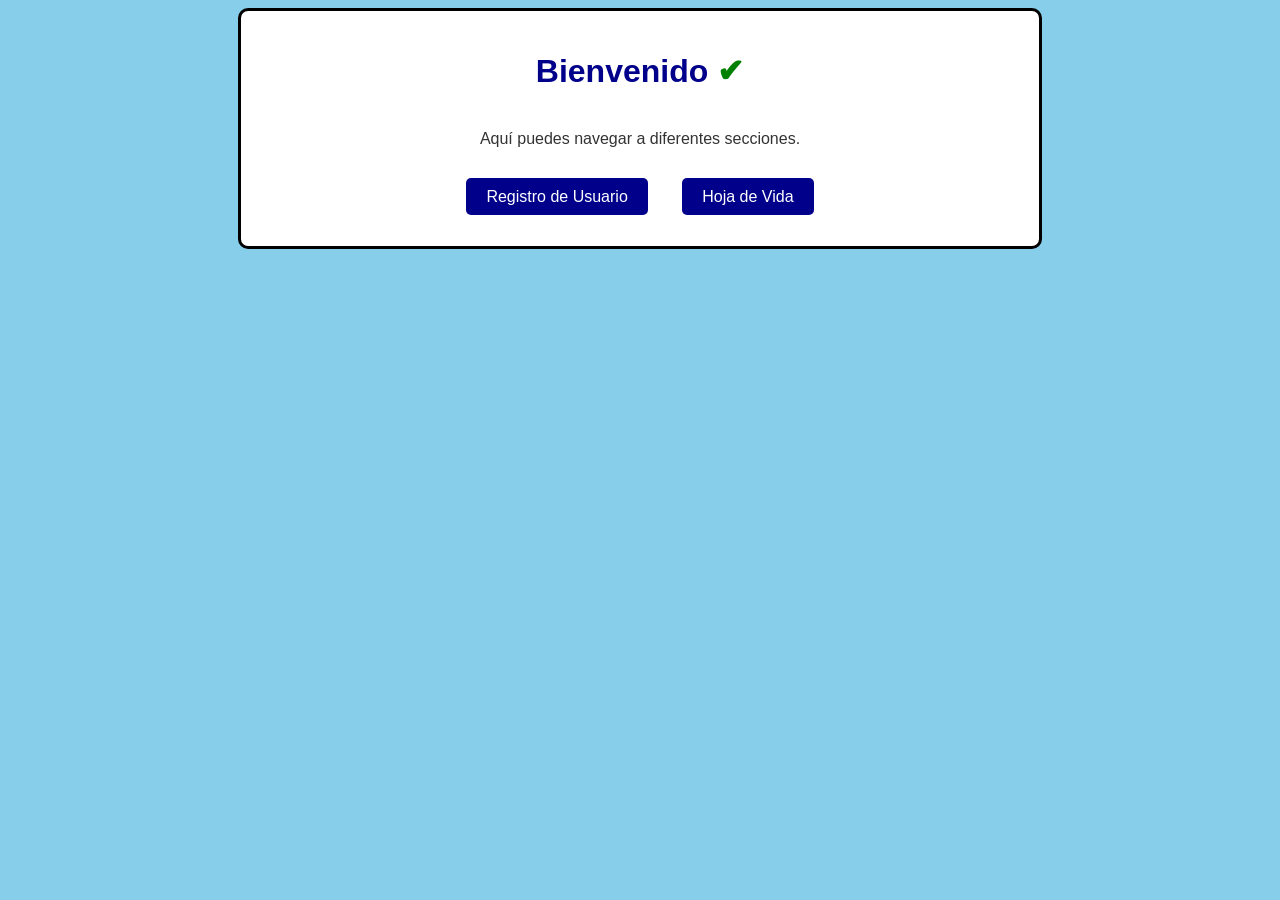
<file: index.html>
<!DOCTYPE html>
<html lang="es">
<head>
    <meta charset="UTF-8">
    <title>Página Principal</title>
    <link rel="stylesheet" href="estilos.css">
    <style>
        h1 {
            color: darkblue;
            text-align: center;
        }
        nav {
            text-align: center;
            margin: 20px 0;
        }
        nav a {
            margin: 0 15px;
            padding: 10px 20px;
            background-color: darkblue;
            color: white;
            text-decoration: none;
            border-radius: 5px;
        }
        nav a:hover {
            background-color: blue;
        }
        .intro {
            text-align: center;
            margin: 40px 0;
        }
    </style>
</head>
<body>

<div class="contenedor">
    <h1 id="titulo">Bienvenido</h1>

    <div class="intro">
        <p>Aquí puedes navegar a diferentes secciones.</p>
    </div>

    <nav>
        <a href="formulario1.2 (1).html">Registro de Usuario</a>
        <a href="hoja de vida1.2.html">Hoja de Vida</a>
    </nav>
</div>

<script>
let enlaces = document.querySelectorAll("nav a");

enlaces.forEach(link => {
    link.addEventListener("click", function() {
        alert("Estás navegando a otra sección 📄");
    });
});
</script>

</body>
</html>
</file>
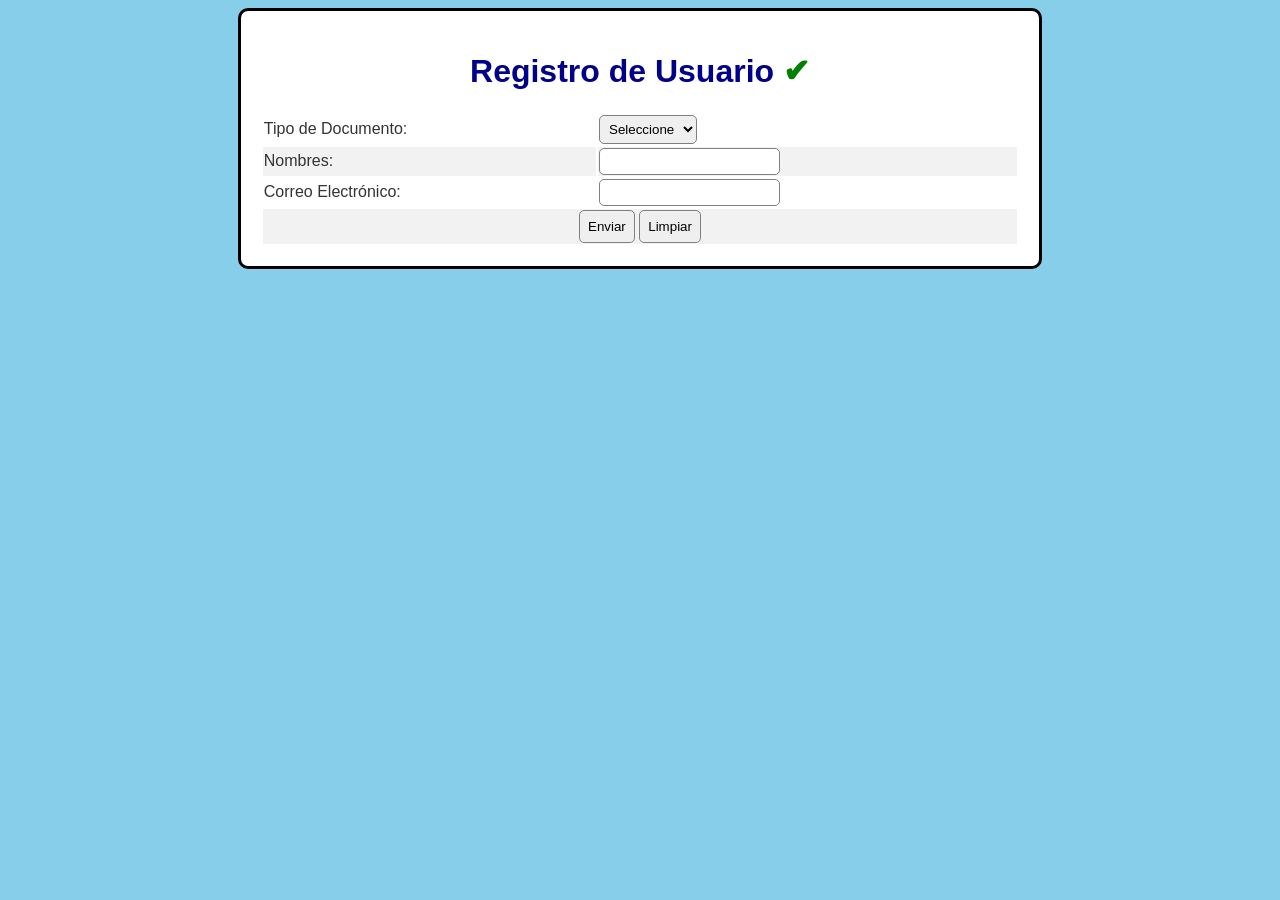
<file: formulario.html>
<!DOCTYPE html>
<html lang="es">

<head>
<meta charset="UTF-8">
<title>Registro de Usuario</title>

<link rel="stylesheet" href="estilos.css">

<style>
h2 {
    color: darkred;
}

table {
    width: 100%;
}
</style>

</head>

<body style="background-color: skyblue;">

<center>

<div class="contenedor">

<h1 id="titulo">Registro de Usuario</h1>

<form onsubmit="return validarFormulario()">

<table>

<tr class="campo">
<td>Tipo de Documento:</td>
<td>
<select required>
<option value="">Seleccione</option>
<option>CC</option>
<option>TI</option>
<option>CE</option>
<option>Pasaporte</option>
</select>
</td>
</tr>

<tr class="campo">
<td>Nombres:</td>
<td>
<input type="text" id="nombre" required>
</td>
</tr>

<tr class="campo">
<td>Correo Electrónico:</td>
<td>
<input type="email" id="correo" required>
</td>
</tr>

<tr>
<td colspan="2" align="center">
<input type="submit" value="Enviar" style="padding:8px;">
<input type="reset" value="Limpiar" style="padding:8px;">
</td>
</tr>

</table>

</form>

</div>

</center>

<script>
function validarFormulario() {
    let nombre = document.getElementById("nombre").value;
    let correo = document.getElementById("correo").value;

    if (nombre.trim() === "") {
        alert("El nombre no puede estar vacío");
        return false;
    }

    if (!correo.includes("@")) {
        alert("Correo inválido");
        return false;
    }

    alert("Formulario enviado correctamente ✅");
    return true;
}
</script>

</body>
</html>
</file>
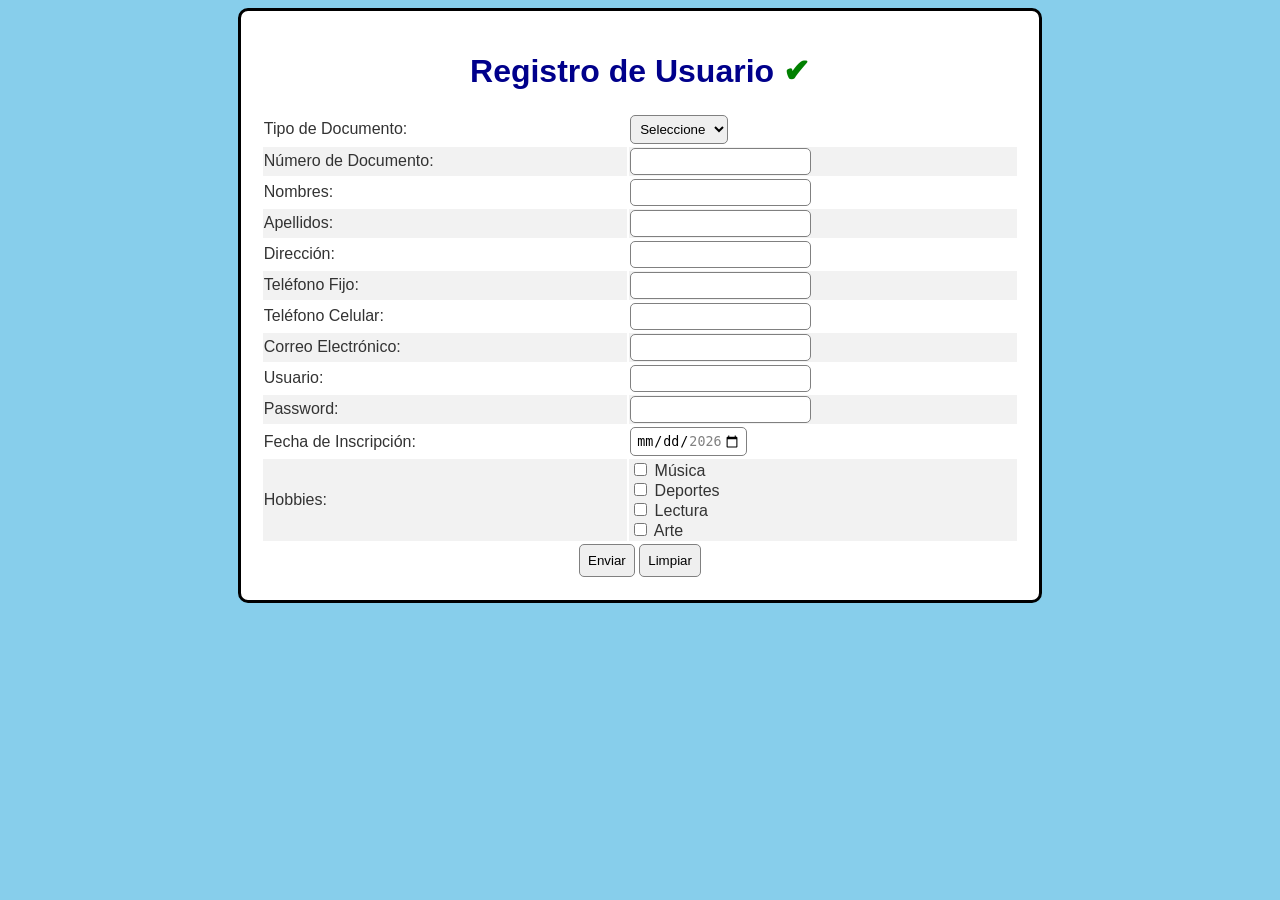
<file: formulario1.2 (1).html>
<!DOCTYPE html>
<html lang="es">

<head>
<meta charset="UTF-8">
<title>Registro de Usuario</title>

<!-- CSS EXTERNO -->
<link rel="stylesheet" href="estilos.css">

<!-- CSS INTERNO -->
<style>
h2 {
    color: darkred;
}

/* HERENCIA */
table {
    width: 100%;
}
</style>

</head>

<!-- ESTILO EN LÍNEA -->
<body style="background-color: skyblue;">

<center>

<div class="contenedor">

<h1 id="titulo">Registro de Usuario</h1>

<form>

<table>

<tr class="campo">
<td>Tipo de Documento:</td>
<td>
<select required>
<option value="">Seleccione</option>
<option>CC</option>
<option>TI</option>
<option>CE</option>
<option>Pasaporte</option>
</select>
</td>
</tr>

<tr class="campo">
<td>Número de Documento:</td>
<td>
<input type="text" required pattern="[0-9]{6,12}" title="Solo números entre 6 y 12 dígitos">
</td>
</tr>

<tr class="campo">
<td>Nombres:</td>
<td>
<input type="text" required minlength="3" maxlength="64"
pattern="[A-Za-zÁÉÍÓÚáéíóúñÑ ]{3,64}">
</td>
</tr>

<tr class="campo">
<td>Apellidos:</td>
<td>
<input type="text" required minlength="3" maxlength="64"
pattern="[A-Za-zÁÉÍÓÚáéíóúñÑ ]{3,64}">
</td>
</tr>

<tr class="campo">
<td>Dirección:</td>
<td>
<input type="text" required>
</td>
</tr>

<tr class="campo">
<td>Teléfono Fijo:</td>
<td>
<input type="tel" pattern="[0-9]{7}">
</td>
</tr>

<tr class="campo">
<td>Teléfono Celular:</td>
<td>
<input type="tel" required pattern="[0-9]{10}">
</td>
</tr>

<tr class="campo">
<td>Correo Electrónico:</td>
<td>
<input type="email" required
pattern="[A-Za-z0-9._-]+@[A-Za-z0-9.-]+\.[A-Za-z]{2,}">
</td>
</tr>

<tr class="campo">
<td>Usuario:</td>
<td>
<input type="text" required
pattern="[A-Za-z]{3,14}[0-9]{0,2}">
</td>
</tr>

<tr class="campo">
<td>Password:</td>
<td>
<input type="password" required maxlength="16"
pattern="(?=(.*[A-Z]){1})(?=(.*[a-z]){2})(?=(.*[0-9]){5})(?=.*[!\?\-\+\/&\$\.]).{16}">
</td>
</tr>

<tr class="campo">
<td>Fecha de Inscripción:</td>
<td>
<input type="date" required min="2026-02-15" max="2026-03-10">
</td>
</tr>

<tr class="campo">
<td>Hobbies:</td>
<td>
<input type="checkbox"> Música<br>
<input type="checkbox"> Deportes<br>
<input type="checkbox"> Lectura<br>
<input type="checkbox"> Arte
</td>
</tr>

<tr>
<td colspan="2" align="center">

<!-- ESTILO EN LÍNEA -->
<input type="submit" value="Enviar" style="padding:8px;">
<input type="reset" value="Limpiar" style="padding:8px;">

</td>
</tr>

</table>

</form>

</div>

</center>


<script>
document.querySelector("form").addEventListener("submit", function() {
    alert("Formulario enviado correctamente ✅");
});
</script>

</body>
</html>
</file>
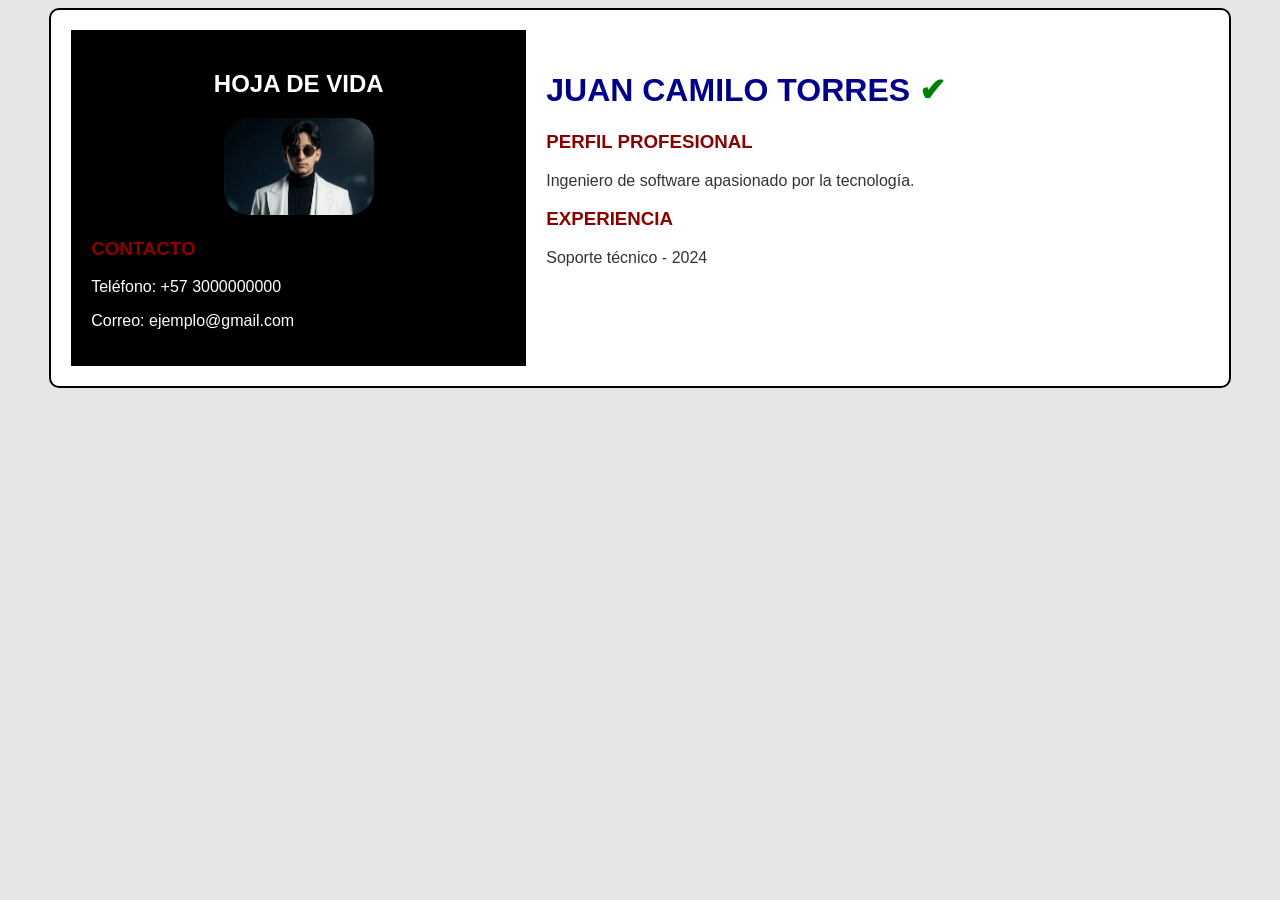
<file: hoja de vida.html>
<!DOCTYPE html>
<html lang="es">
<head>
<meta charset="UTF-8">
<title>Hoja de Vida</title>

<link rel="stylesheet" href="estilos.css">

<style>
.contenedor {
    width: 90%;
    margin: auto;
    border: 2px solid black;
}

table {
    width: 100%;
    border-collapse: collapse;
}

.lateral {
    width: 40%;
    background-color: black;
    color: white;
    padding: 20px;
}

.principal {
    width: 60%;
    background-color: white;
    padding: 20px;
}

h1 {
    color: darkblue;
}

h3 {
    color: darkred;
}

img:hover {
    transform: scale(1.1);
}
</style>

</head>

<body style="background-color: #e6e6e6;">

<div class="contenedor">

<table>
<tr>

<td class="lateral" valign="top">
<center>
<h2>HOJA DE VIDA</h2>
<img src="foto.jpeg" width="150" style="border-radius:25px;" id="foto">
</center>

<h3>CONTACTO</h3>
<p>Teléfono: +57 3000000000</p>
<p>Correo: ejemplo@gmail.com</p>

</td>

<td class="principal" valign="top">
<h1>JUAN CAMILO TORRES</h1>

<h3>PERFIL PROFESIONAL</h3>
<p>Ingeniero de software apasionado por la tecnología.</p>

<h3>EXPERIENCIA</h3>
<p>Soporte técnico - 2024</p>

</td>

</tr>
</table>

</div>


<script>
let foto = document.getElementById("foto");

foto.addEventListener("mouseover", function() {
    console.log("Estás viendo la foto 👀");
});
</script>

</body>
</html>
</file>
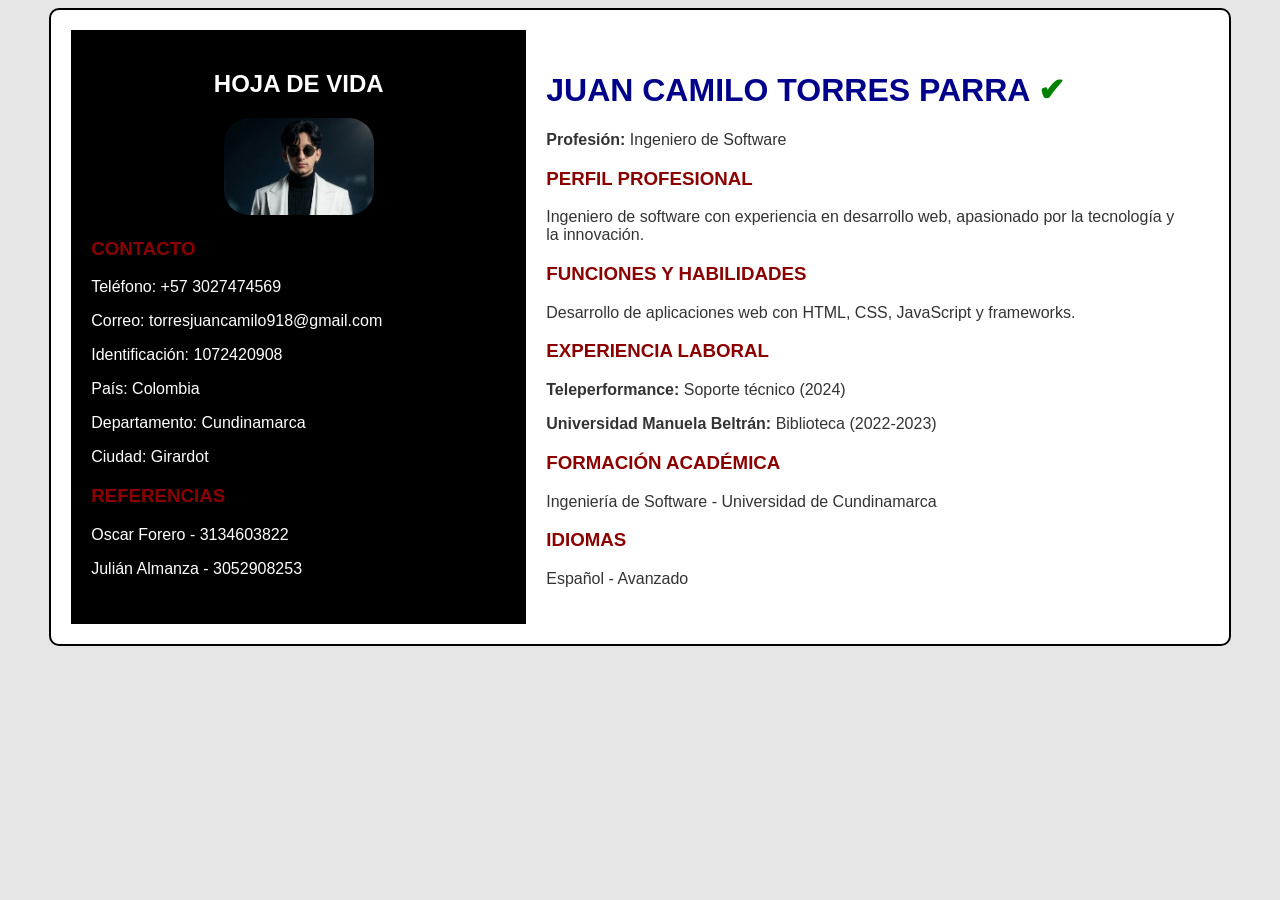
<file: hoja de vida1.2.html>
<!DOCTYPE html>
<html lang="es">
<head>
<meta charset="UTF-8">
<title>Hoja de Vida</title>

<link rel="stylesheet" href="estilos.css">

<style>
.contenedor {
    width: 90%;
    margin: auto;
    border: 2px solid black;
}

table {
    width: 100%;
    border-collapse: collapse;
}

.lateral {
    width: 40%;
    background-color: rgb(0, 0, 0);
    color: white;
    padding: 20px;
}

.principal {
    width: 60%;
    background-color: white;
    padding: 20px;
}

h1 {
    color: darkblue;
}

h3 {
    color: darkred;
}

img:hover {
    transform: scale(1.1);
}
</style>

</head>

<body style="background-color: #e6e6e6;">

<div class="contenedor">

<table>

<tr>

<td class="lateral" valign="top">

<center>
<h2>HOJA DE VIDA</h2>
<img src="foto.jpeg" width="150" style="border-radius:25px;" id="foto">
</center>

<h3>CONTACTO</h3>

<p>Teléfono: +57 3027474569</p>
<p>Correo: torresjuancamilo918@gmail.com</p>
<p>Identificación: 1072420908</p>
<p>País: Colombia</p>
<p>Departamento: Cundinamarca</p>
<p>Ciudad: Girardot</p>

<h3>REFERENCIAS</h3>

<p>Oscar Forero - 3134603822</p>
<p>Julián Almanza - 3052908253</p>

</td>

<td class="principal" valign="top">

<h1 id="nombre">JUAN CAMILO TORRES PARRA</h1>

<p><strong>Profesión:</strong> Ingeniero de Software</p>

<h3>PERFIL PROFESIONAL</h3>
<p>
Ingeniero de software con experiencia en desarrollo web, apasionado por la tecnología y la innovación.
</p>

<h3>FUNCIONES Y HABILIDADES</h3>
<p>
Desarrollo de aplicaciones web con HTML, CSS, JavaScript y frameworks.
</p>

<h3>EXPERIENCIA LABORAL</h3>

<p><strong>Teleperformance:</strong> Soporte técnico (2024)</p>
<p><strong>Universidad Manuela Beltrán:</strong> Biblioteca (2022-2023)</p>

<h3>FORMACIÓN ACADÉMICA</h3>

<p>Ingeniería de Software - Universidad de Cundinamarca</p>

<h3>IDIOMAS</h3>

<p>Español - Avanzado</p>

</td>

</tr>

</table>

</div>

<script>
let imagen = document.querySelector("img");

imagen.addEventListener("mouseover", function() {
    console.log("Estás viendo la foto de perfil 👀");
});
</script>

</body>
</html>
</file>
<file: estilos.css>
/* ===== HERENCIA ===== */
body {
    font-family: Arial, sans-serif;
    background-color: skyblue;
    color: #333;
}

/* ===== MODELO DE CAJAS ===== */
.contenedor {
    width: 60%;
    margin: auto;
    padding: 20px;
    border: 3px solid black;
    background-color: white;
    border-radius: 10px;
}

/* ===== SELECTOR ID ===== */
#titulo {
    text-align: center;
    color: darkblue;
}

/* ===== SELECTOR CLASE ===== */
.campo {
    padding: 8px;
}

/* ===== INPUTS ===== */
input, select {
    padding: 5px;
    border-radius: 5px;
    border: 1px solid rgb(128, 128, 128);
}

/* ===== PSEUDOCLASES ===== */
input:focus {
    background-color: #e6f2ff;
    border-color: blue;
}

input[type="submit"]:hover {
    background-color: darkblue;
    color: white;
}

/* ===== SELECTORES AVANZADOS ===== */
tr:nth-child(even) {
    background-color: #f2f2f2;
}

/* ===== PSEUDOELEMENTOS ===== */
h1::after {
    content: " ✔";
    color: green;
}
</file>
